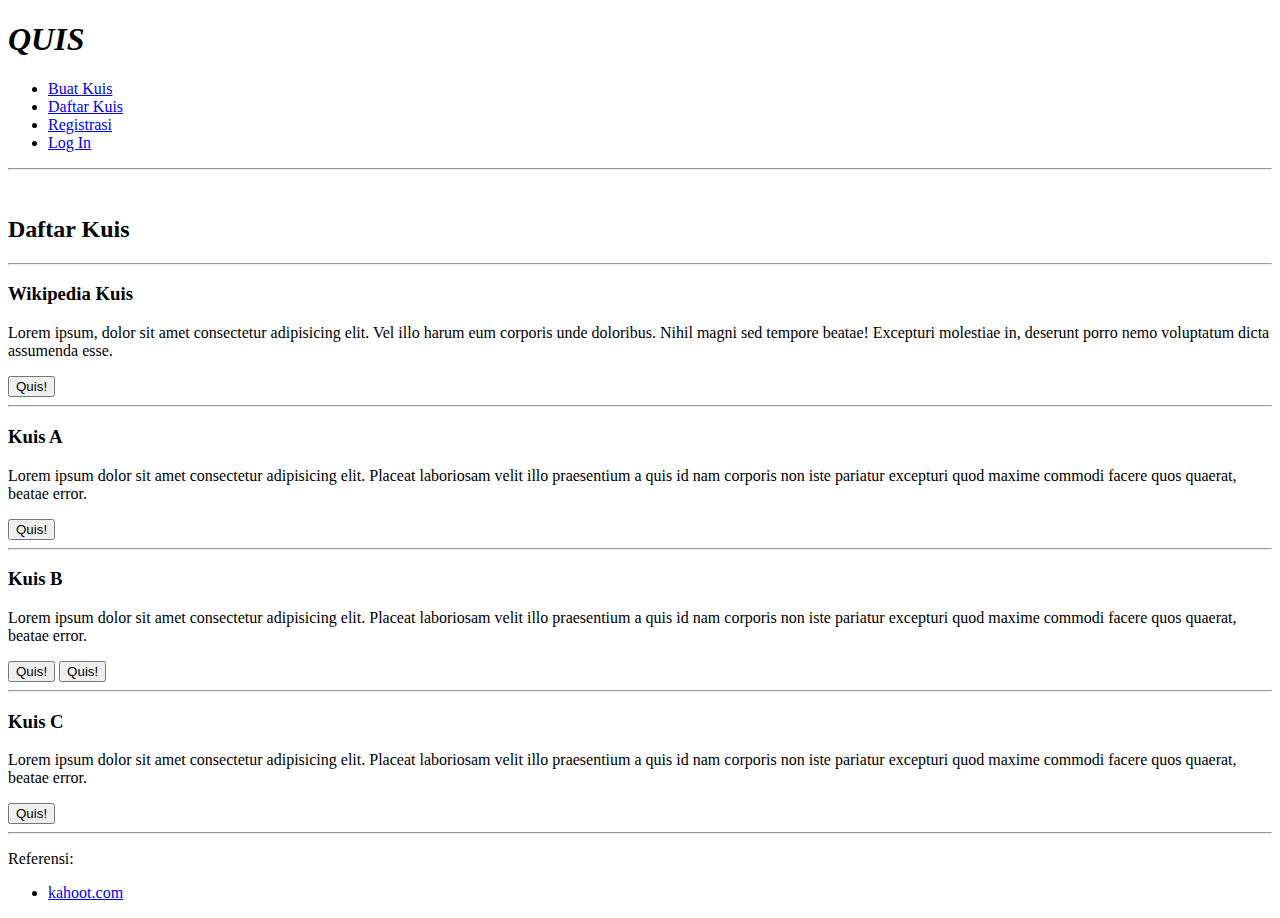
<file: index.html>
<!DOCTYPE html>
<html lang="en">

<head>
    <meta charset="UTF-8">
    <meta name="viewport" content="width=device-width, initial-scale=1.0">
    <title>Quis</title>
</head>

<body>
    <header>
        <h1><em>QUIS</em></h1>
        <nav>
            <ul>
                <li><a href="buat_kuis.html">Buat Kuis</a></li>
                <li><a href="index.html">Daftar Kuis</a></li>
                <li><a href="registrasi.html">Registrasi</a></li>
                <li><a href="login.html">Log In</a></li>
            </ul>
        </nav>
    </header>
    <hr><br>
    <main>
        <section>
            <h2>Daftar Kuis</h2>
            <hr>
            <article>
                <h3>Wikipedia Kuis</h3>
                <p>Lorem ipsum, dolor sit amet consectetur adipisicing elit. Vel illo harum eum corporis unde doloribus.
                    Nihil magni sed tempore beatae! Excepturi molestiae in, deserunt porro nemo voluptatum dicta
                    assumenda esse.</p>
                <a href="kuis.html"><button>Quis!</button></a>
            </article>
            <hr>
            <article>
                <h3>Kuis A</h3>
                <p>Lorem ipsum dolor sit amet consectetur adipisicing elit. Placeat laboriosam velit illo praesentium a
                    quis id nam corporis non iste pariatur excepturi quod maxime commodi facere quos quaerat, beatae
                    error.</p>
                    <a href="kuis.html"><button>Quis!</button></a>
                </article>
                <hr>
                <article>
                    <h3>Kuis B</h3>
                    <p>Lorem ipsum dolor sit amet consectetur adipisicing elit. Placeat laboriosam velit illo praesentium a
                        quis id nam corporis non iste pariatur excepturi quod maxime commodi facere quos quaerat, beatae
                        error.</p>
                        <a href="kuis.html"><button>Quis!</button></a>
                        <a href="kuis.html"><button>Quis!</button></a>
                    </article>
                    <hr>
                    <article>
                        <h3>Kuis C</h3>
                        <p>Lorem ipsum dolor sit amet consectetur adipisicing elit. Placeat laboriosam velit illo praesentium a
                            quis id nam corporis non iste pariatur excepturi quod maxime commodi facere quos quaerat, beatae
                            error.</p>
                            <a href="kuis.html"><button>Quis!</button></a>
                <hr>
            </article>
        </section>
    </main>
    <footer>
        <p>Referensi:</p>
        <ul>
            <li><a href="https://kahoot.com">kahoot.com</a></li>
        </ul>
    </footer>
</body>

</html>
</file>
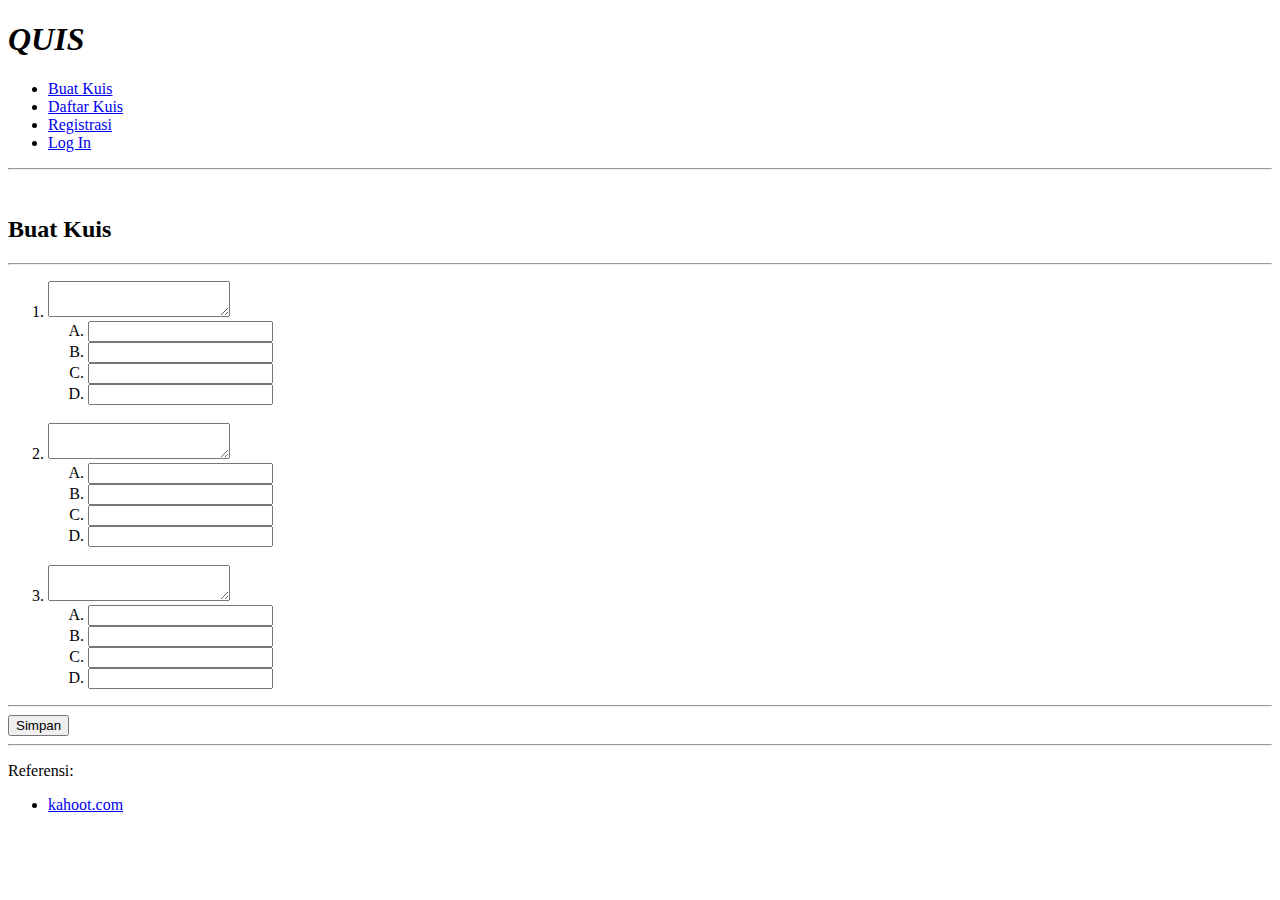
<file: buat_kuis.html>
<!DOCTYPE html>
<html lang="en">

<head>
    <meta charset="UTF-8">
    <meta name="viewport" content="width=device-width, initial-scale=1.0">
    <title>Quis</title>
</head>

<body>
    <header>
        <h1><em>QUIS</em></h1>
        <nav>
            <ul>
                <li><a href="buat_kuis.html">Buat Kuis</a></li>
                <li><a href="index.html">Daftar Kuis</a></li>
                <li><a href="registrasi.html">Registrasi</a></li>
                <li><a href="login.html">Log In</a></li>
            </ul>
        </nav>
    </header>
    <hr><br>
    <main>
        <section>
            <h2>Buat Kuis</h2>
            <hr>
            <ol>
                <li>
                    <article>
                        <textarea></textarea>
                        <ol type="A">
                            <li><input></li>
                            <li><input></li>
                            <li><input></li>
                            <li><input></li>
                        </ol>
                    </article>
                </li>
                <br>
                <li>
                    <article>
                        <textarea></textarea>
                        <ol type="A">
                            <li><input></li>
                            <li><input></li>
                            <li><input></li>
                            <li><input></li>
                        </ol>
                    </article>
                </li>
                <br>
                <li>
                    <article>
                        <textarea></textarea>
                        <ol type="A">
                            <li><input></li>
                            <li><input></li>
                            <li><input></li>
                            <li><input></li>
                        </ol>
                    </article>
                </li>
            </ol>
            <hr>
        </section>
        <button type="submit">Simpan</button>
        <hr>
    </main>
    <footer>
        <p>Referensi:</p>
        <ul>
            <li><a href="https://kahoot.com">kahoot.com</a></li>
        </ul>
    </footer>
</body>

</html>
</file>
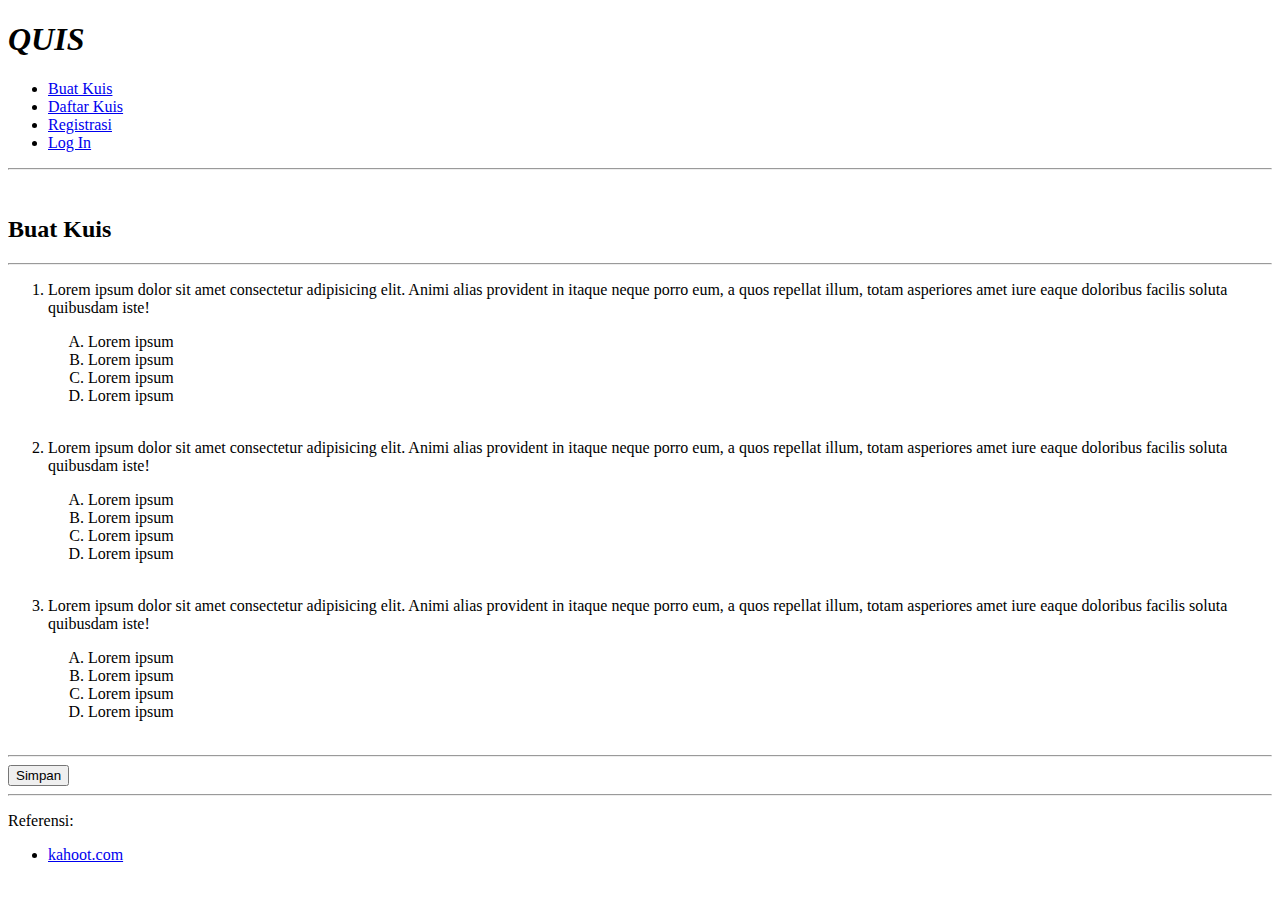
<file: kuis.html>
<!DOCTYPE html>
<html lang="en">

<head>
    <meta charset="UTF-8">
    <meta name="viewport" content="width=device-width, initial-scale=1.0">
    <title>Quis</title>
</head>

<body>
    <header>
        <h1><em>QUIS</em></h1>
        <nav>
            <ul>
                <li><a href="buat_kuis.html">Buat Kuis</a></li>
                <li><a href="index.html">Daftar Kuis</a></li>
                <li><a href="registrasi.html">Registrasi</a></li>
                <li><a href="login.html">Log In</a></li>
            </ul>
        </nav>
    </header>
    <hr><br>
    <main>
        <section>
            <h2>Buat Kuis</h2>
            <hr>
            <ol>
                <li>
                    <article>
                        <p>Lorem ipsum dolor sit amet consectetur adipisicing elit. Animi alias provident in itaque
                            neque porro eum, a quos repellat illum, totam asperiores amet iure eaque doloribus facilis
                            soluta quibusdam iste!</p>
                        <ol type="A">
                            <li>Lorem ipsum</li>
                            <li>Lorem ipsum</li>
                            <li>Lorem ipsum</li>
                            <li>Lorem ipsum</li>
                        </ol>
                    </article>
                </li>
                <br>
                <li>
                    <article>
                        <p>Lorem ipsum dolor sit amet consectetur adipisicing elit. Animi alias provident in itaque
                            neque porro eum, a quos repellat illum, totam asperiores amet iure eaque doloribus facilis
                            soluta quibusdam iste!</p>
                        <ol type="A">
                            <li>Lorem ipsum</li>
                            <li>Lorem ipsum</li>
                            <li>Lorem ipsum</li>
                            <li>Lorem ipsum</li>
                        </ol>
                    </article>
                </li>
                <br>
                <li>
                    <article>
                        <p>Lorem ipsum dolor sit amet consectetur adipisicing elit. Animi alias provident in itaque
                            neque porro eum, a quos repellat illum, totam asperiores amet iure eaque doloribus facilis
                            soluta quibusdam iste!</p>
                        <ol type="A">
                            <li>Lorem ipsum</li>
                            <li>Lorem ipsum</li>
                            <li>Lorem ipsum</li>
                            <li>Lorem ipsum</li>
                        </ol>
                    </article>
                </li>
                <br>
            </ol>
            <hr>
        </section>
        <button type="submit">Simpan</button>
        <hr>
    </main>
    <footer>
        <p>Referensi:</p>
        <ul>
            <li><a href="https://kahoot.com">kahoot.com</a></li>
        </ul>
    </footer>
</body>

</html>
</file>
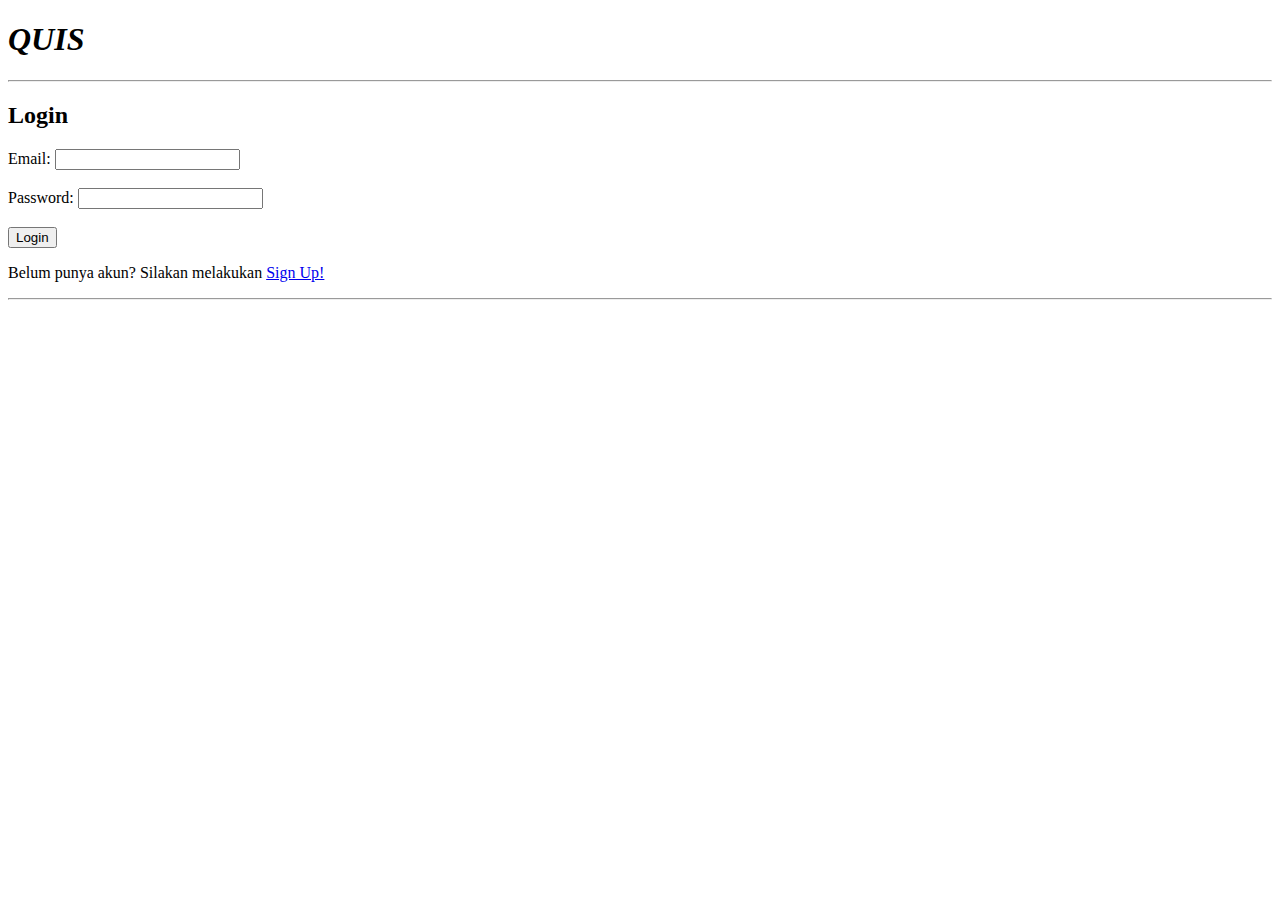
<file: login.html>
<!DOCTYPE html>
<html lang="en">

<head>
    <meta charset="UTF-8">
    <meta name="viewport" content="width=device-width, initial-scale=1.0">
    <title>Quis</title>
</head>

<body>
    <header>
        <h1><em>QUIS</em></h1>
    </header>
    <hr>
    <main>
        <h2>Login</h2>
        <form action="index.html">
            <label for="email">Email: </label>
            <input type="text" name="email" id="input_email" required>
            <br><br>
            <label for="password">Password: </label>
            <input type="password" name="password" id="input_password" required>
            <br><br>
            <button type="submit">Login</button>
            <p>Belum punya akun? Silakan melakukan <a href="registrasi.html">Sign Up!</a></p>
        </form>
    </main>
    <hr>
</body>

</html>
</file>
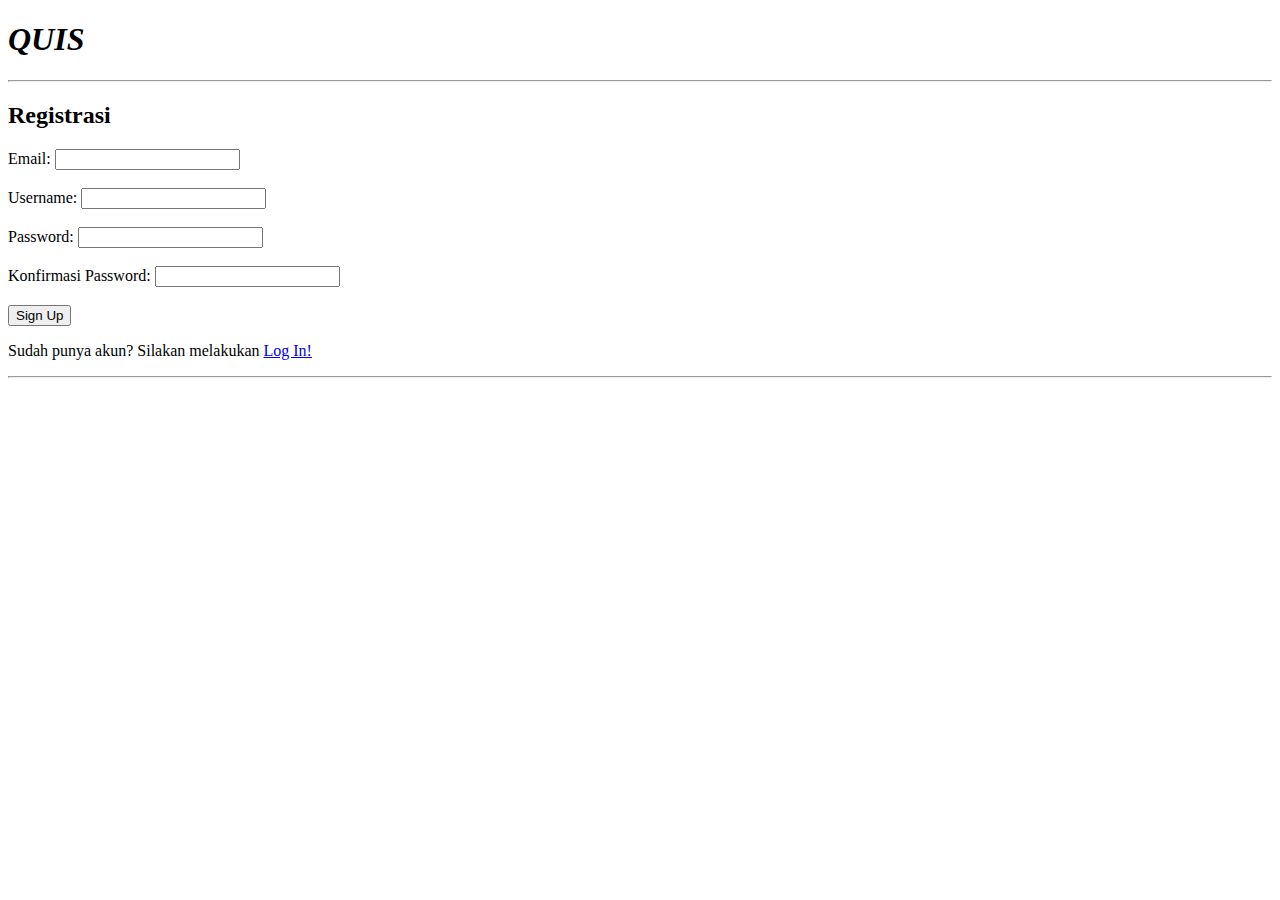
<file: registrasi.html>
<!DOCTYPE html>
<html lang="en">

<head>
    <meta charset="UTF-8">
    <meta name="viewport" content="width=device-width, initial-scale=1.0">
    <title>Quis</title>
</head>

<body>
    <header>
        <h1><em>QUIS</em></h1>
    </header>
    <hr>
    <main>
        <h2>Registrasi</h2>
        <form action="login.html">
            <label for="email">Email: </label>
            <input type="text" name="email" id="input_email" required>
            <br><br>
            <label for="username">Username: </label>
            <input type="text" name="username" id="input_username" required>
            <br><br>
            <label for="password">Password: </label>
            <input type="password" name="password" id="input_password" required>
            <br><br>
            <label for="konfirmasi_password">Konfirmasi Password: </label>
            <input type="password" name="konfirmasi_password" id="input_konfirmasi_password" required>
            <br><br>
            <button type="submit">Sign Up</button>
            <p>Sudah punya akun? Silakan melakukan <a href="login.html">Log In!</a></p>
        </form>
    </main>
    <hr>
</body>

</html>
</file>
